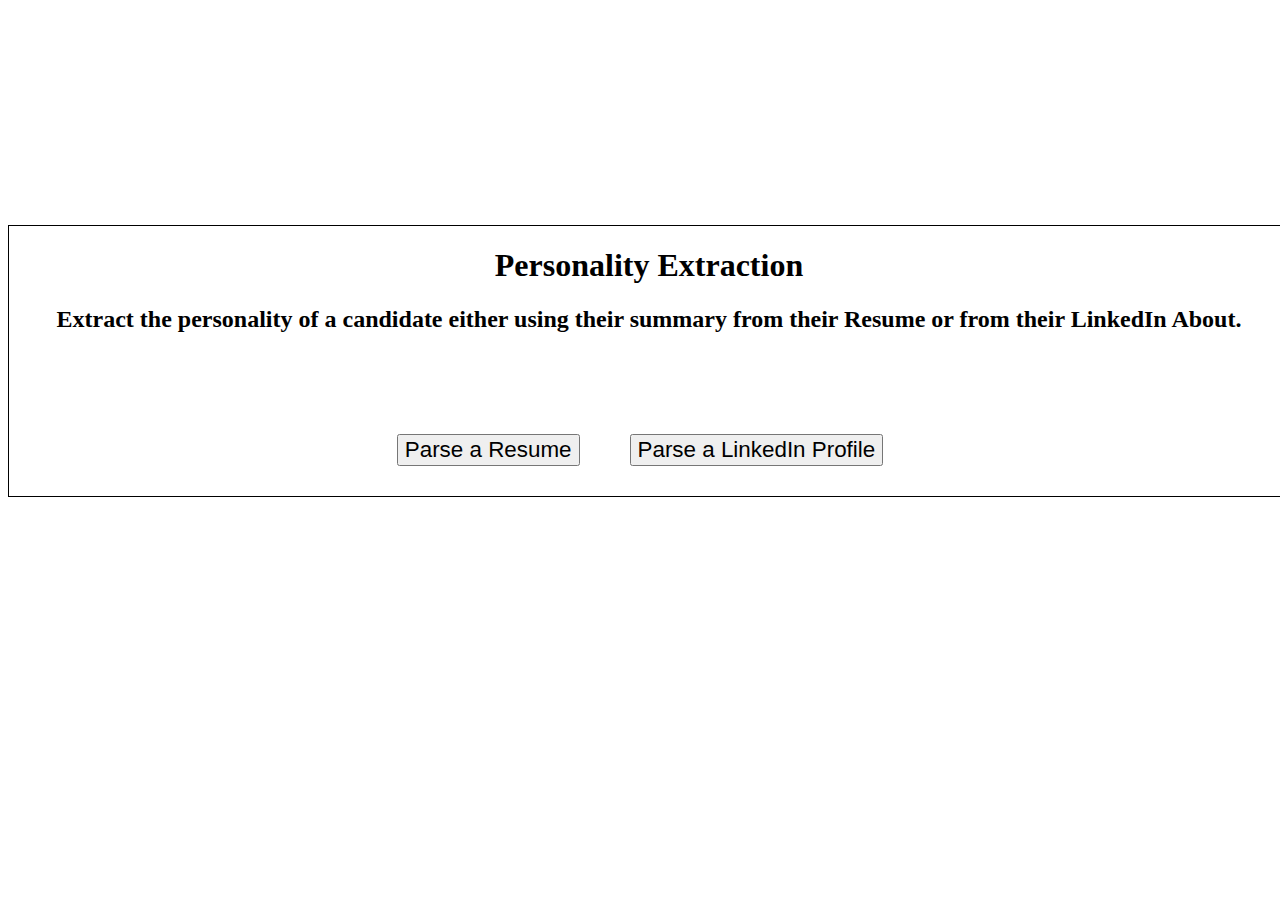
<file: templates/index.html>
<!DOCTYPE html>
<html lang="en">

<head>
    <meta charset="UTF-8">
    <meta http-equiv="X-UA-Compatible" content="IE=edge">
    <meta name="viewport" content="width=device-width, initial-scale=1.0">
    <title>Personality Extraction</title>
    <link rel="stylesheet" href="../static/index.css">
</head>

<body>
    <div class="heading">
        <h1>Personality Extraction</h1>
        <h2>Extract the personality of a candidate either using their summary from their Resume or from their LinkedIn About.</h2>
    </div>
    <div class="menu">
        <a href="resume"><button class="link-btn" location.href='resume'><span>Parse a Resume</span></button></a>
        <a href="linkedin"><button class="link-btn" location.href='linkedin'><span>Parse a LinkedIn Profile</span></button></a>
    </div>
</body>

</html>
</file>
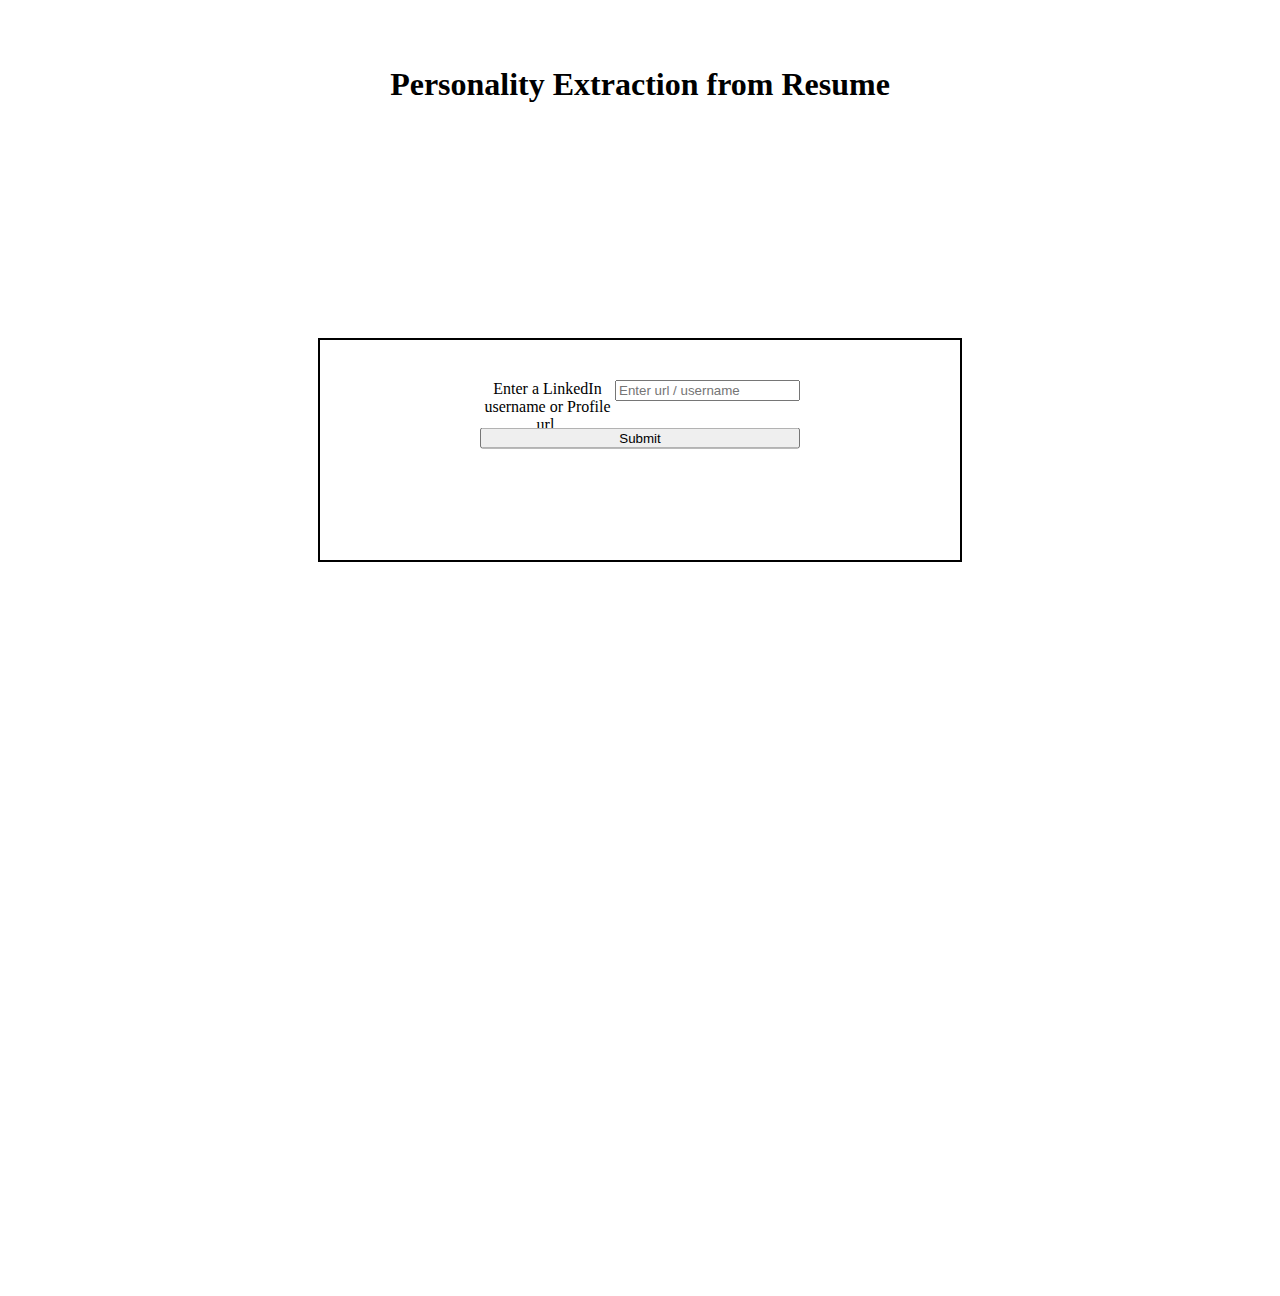
<file: templates/linkedin.html>
<!DOCTYPE html>
<html lang="en">

<head>
    <meta charset="UTF-8">
    <meta http-equiv="X-UA-Compatible" content="IE=edge">
    <meta name="viewport" content="width=device-width, initial-scale=1.0">
    <title>Personality Extraction from LinkedIn Profile</title>
    <link rel="stylesheet" href="../static/linkedin.css">
</head>

<body>
    <div class="menu">
        <div class="declaration">
            <h1 class="headingdec">Personality Extraction from Resume</h1>
        </div>
        <form id="linkedinform" action="" method="post" name="linkedinform" , data-name="linkedinformname">
            <div class="lineone">
                <label for="luserinp">Enter a LinkedIn username or Profile url.</label>
                <input type="text" name="profileinput" id="luserinp" placeholder="Enter url / username"></input>
            </div>
            <button type="submit" id="lsubmit">Submit</button>
        </form>
    </div>
</body>

</html>
</file>
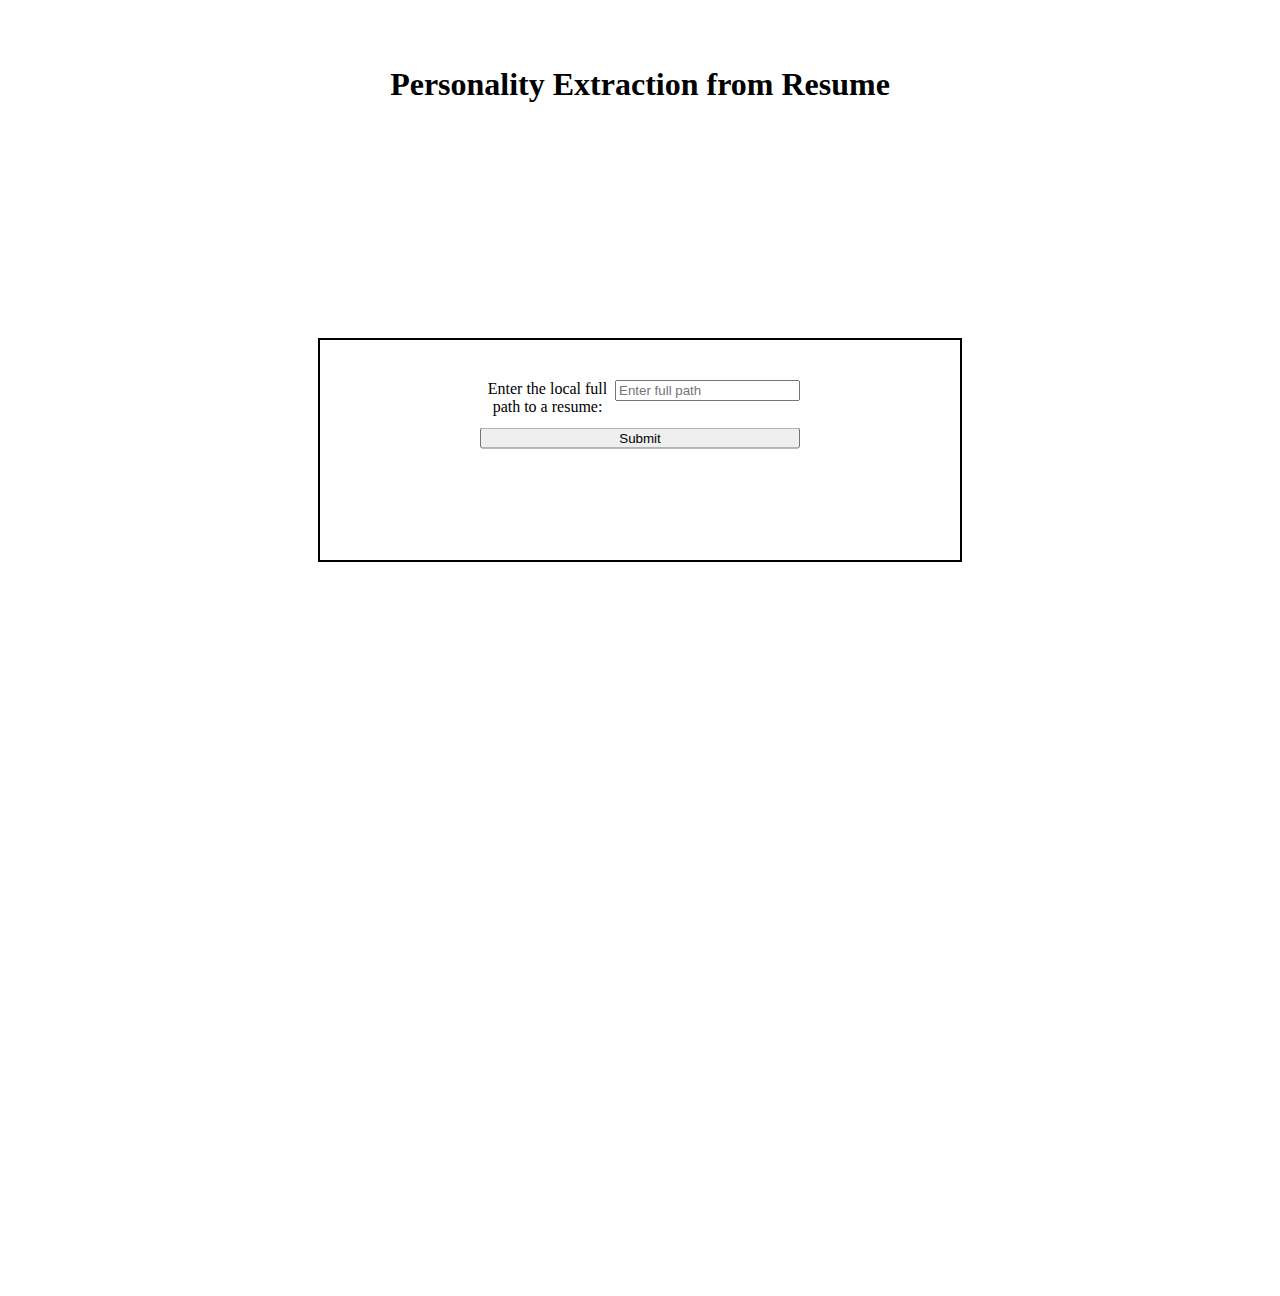
<file: templates/resume.html>
<!DOCTYPE html>
<html lang="en">

<head>
    <meta charset="UTF-8">
    <meta http-equiv="X-UA-Compatible" content="IE=edge">
    <meta name="viewport" content="width=device-width, initial-scale=1.0">
    <title>Personality Extraction from Resume</title>
    <link rel="stylesheet" href="../static/resume.css">
</head>

<body>
    <div class="menu">
        <div class="declaration">
            <h1 class="headingdec">Personality Extraction from Resume</h1>
        </div>
        <form id="resumeform" action="" method="post" name="resumeform" data-name="resumeform">
            <div class="lineone">
                <label id="resumelabel" for="ruserinp">Enter the local full path to a resume:</label>
                <input type="text" name="pathinput" id="ruserinp" placeholder="Enter full path"></input>
            </div>
            <button type="submit" id="rsubmit">Submit</button>
        </form>
    </div>
</body>

</html>
</file>
<file: static/index.css>
.menu {
    height: 50vh;
    width: 50vw;
    position: absolute;
    left: 50%;
    top: 50%;
    transform: translate(-50%, -50%);
    display: flex;
    flex-direction: row;
    align-items: center;
    justify-content: center;
}

.heading {
    width: 100%;
    height: 30%;
    text-align: center;
    position: absolute;
    top: 25%;
    border: 1px solid black;
}

h1,
h2 {
    width: 100%;
    text-align: center;
}

.menu a {
    margin: 25px;
}

.link-btn {
    height: 50%;
}

.menu span {
    height: 50%;
    font-size: 1.4rem;
}
</file>
<file: static/linkedin.css>
.menu {
    height: 100vw;
    width: 100vw;
    display: flex;
    flex-direction: column;
}

.declaration {
    width: 50%;
    height: 10%;
    position: absolute;
    top: 10%;
    left: 50%;
    transform: translate(-50%, -50%);
    text-align: center;
}

.headingdec {
    width: 100%;
    height: 100%;
}

#linkedinform {
    width: 50%;
    height: 20%;
    position: absolute;
    top: 50%;
    left: 50%;
    transform: translate(-50%, -50%);
    text-align: center;
    display: flex;
    flex-direction: column;
    border: 2px solid black;
    padding-top: 40px;
}

.lineone {
    width: 50%;
    height: 10%;
    display: flex;
    flex-direction: row;
    position: relative;
    left: 50%;
    transform: translate(-50%);
    margin-bottom: 40px;
}

.lineone * {
    margin: auto;
}

#lsubmit {
    width: 50%;
    position: relative;
    left: 50%;
    transform: translate(-50%, -50%);
}
</file>
<file: static/resume.css>
.menu {
    height: 100vw;
    width: 100vw;
    display: flex;
    flex-direction: column;
}

.declaration {
    width: 50%;
    height: 10%;
    position: absolute;
    top: 10%;
    left: 50%;
    transform: translate(-50%, -50%);
    text-align: center;
}

.headingdec {
    width: 100%;
    height: 100%;
}

#resumeform {
    width: 50%;
    height: 20%;
    position: absolute;
    top: 50%;
    left: 50%;
    transform: translate(-50%, -50%);
    text-align: center;
    display: flex;
    flex-direction: column;
    border: 2px solid black;
    padding-top: 40px;
}

.lineone{
    width: 50%;
    height: 10%;
    display: flex;
    flex-direction: row;
    position: relative;
    left: 50%;
    transform: translate(-50%);
    margin-bottom: 40px;
}

.lineone * {
    margin: auto;
}

#rsubmit {
    width: 50%;
    position: relative;
    left: 50%;
    transform: translate(-50%, -50%);
}
</file>
